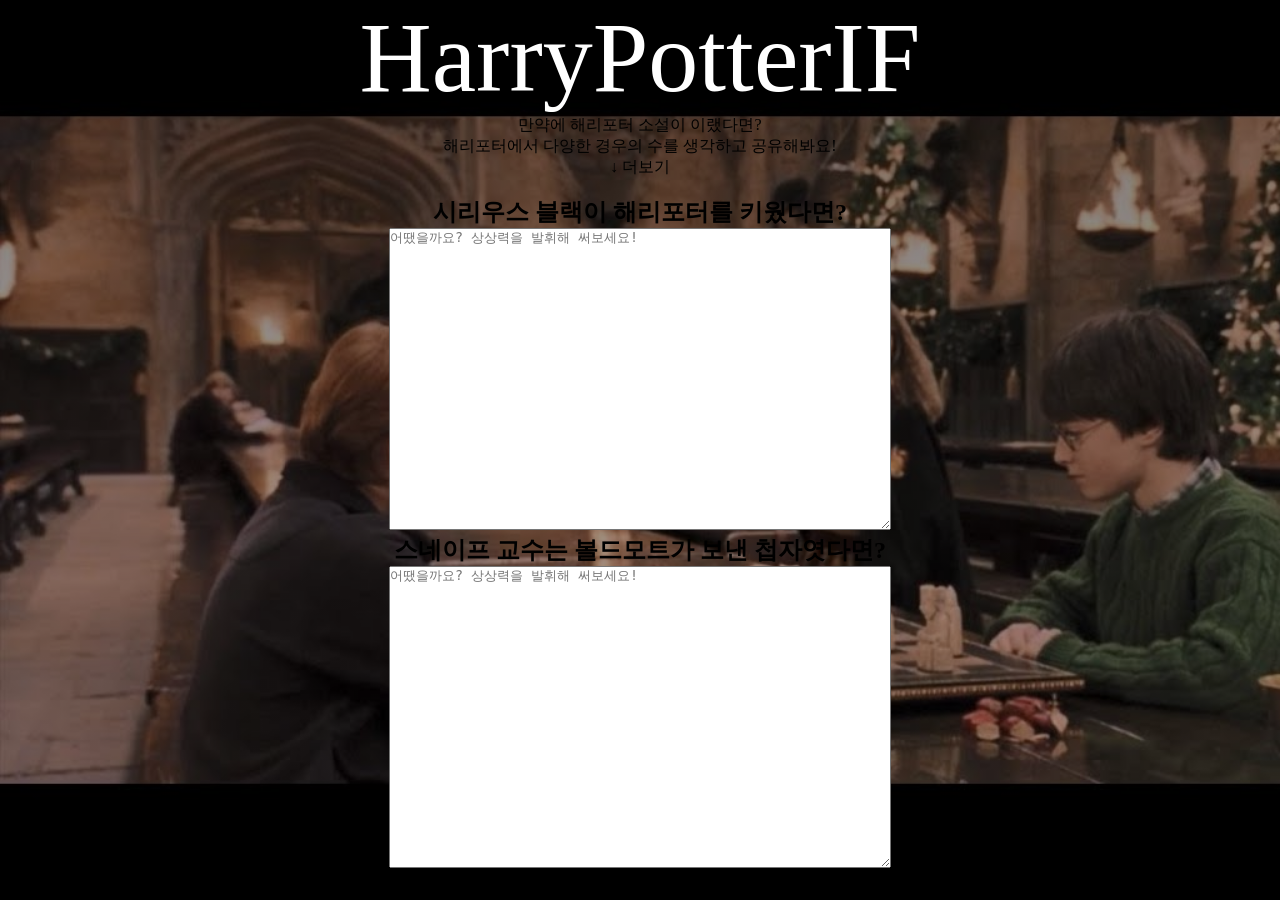
<file: index.html>
<!DOCTYPE html>
<html lang="en">
  <head>
    <meta charset="UTF-8" />
    <meta http-equiv="X-UA-Compatible" content="IE=edge" />
    <meta name="viewport" content="width=device-width, initial-scale=1.0" />
    <link rel="stylesheet" href="css/style.css" />
    <title>HarryPotterIF</title>
  </head>
  <body>
    <header>
      <div class="title">HarryPotterIF</div>
    </header>
    <div class="main">
      <div class="sec_title">만약에 해리포터 소설이 이랬다면?</div>
      <div class="subtitle">
        해리포터에서 다양한 경우의 수를 생각하고 공유해봐요!
      </div>
      <div class="more_view">
        <div>↓ 더보기</div>
      </div>
      <br />
      <h2>시리우스 블랙이 해리포터를 키웠다면?</h2>
      <textarea
        style="width: 500px; height: 300px"
        placeholder="어땠을까요? 상상력을 발휘해 써보세요!"
      ></textarea>
      <h2>스네이프 교수는 볼드모트가 보낸 첩자엿다면?</h2>
      <textarea
        style="width: 500px; height: 300px"
        placeholder="어땠을까요? 상상력을 발휘해 써보세요!"
      ></textarea>
    </div>
    <footer></footer>
  </body>
</html>
</file>
<file: css/style.css>
* {
  margin: 0;
  padding: 0;
}

body {
  text-align: center;
  height: 100vh;
  background-image: linear-gradient(rgba(0, 0, 0, 0.5), rgba(0, 0, 0, 0.3)),
    url("img/img1.jpg");
  background-repeat: no-repeat;
  background-size: cover;
}

.title {
  font-size: 100px;
  color: white;
}
</file>
